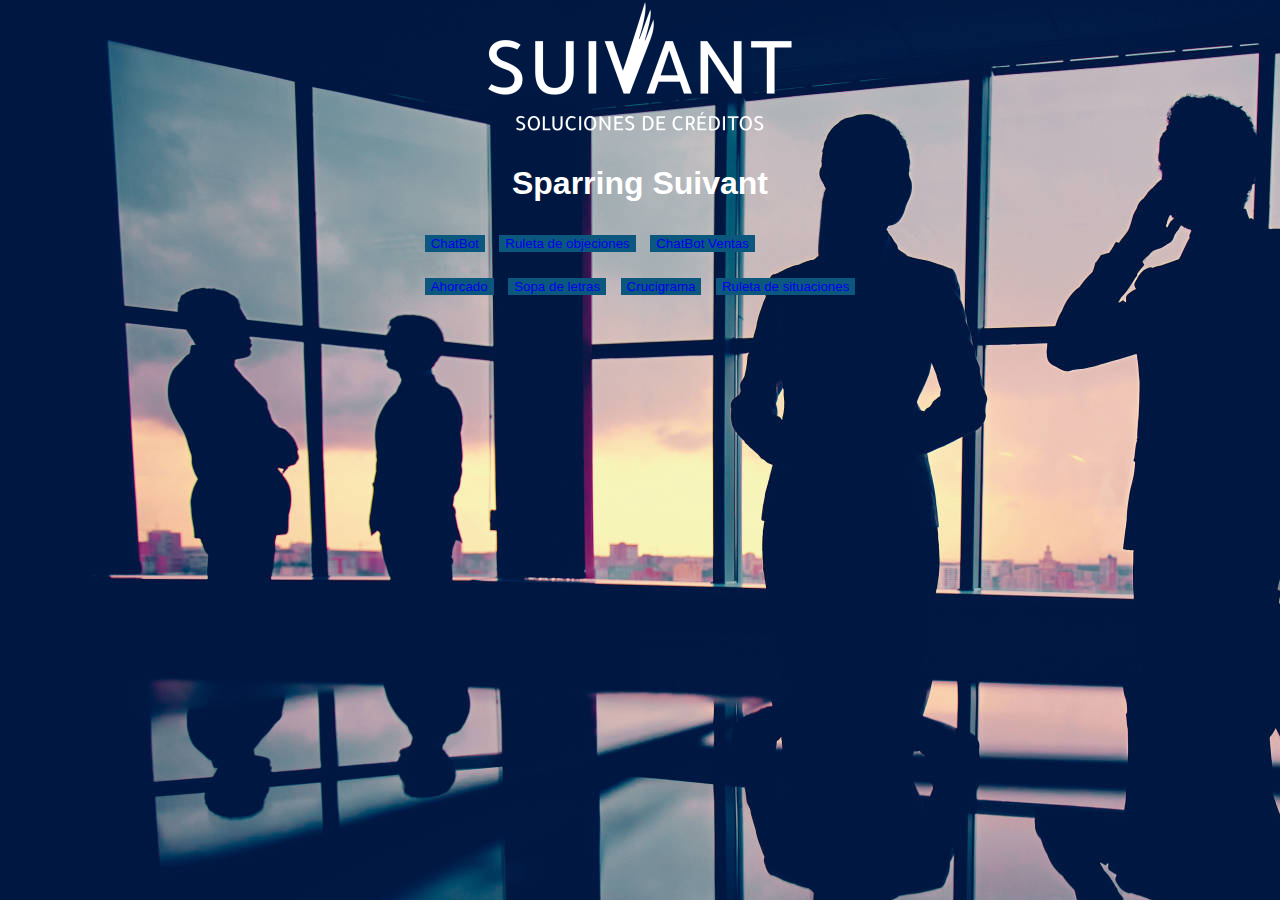
<file: index.html>
<!DOCTYPE html>
<html lang="es">
<head>
<meta charset="UTF-8">
<meta name="viewport" content="width=device-width, initial-scale=1.0">
<title>Formación Suivant</title>
<link href="https://cdn.jsdelivr.net/npm/bootstrap@5.3.2/dist/css/bootstrap.min.css" rel="stylesheet" integrity="sha384-T3c6CoIi6uLrA9TneNEoa7RxnatzjcDSCmG1MXxSR1GAsXEV/Dwwykc2MPK8M2HN" crossorigin="anonymous">
<link rel="stylesheet" href="styles.css">
<link href="https://unpkg.com/aos@2.3.1/dist/aos.css" rel="stylesheet">
</head>
<body class="center">

<header>
    <div class="encabezado">
        <a href="#">
            <img  data-aos="flip-left"
            data-aos-easing="ease-out-cubic"
            data-aos-duration="2000" src="./assets/logo-suivant.png" alt="logoSuivant" class="logo">
        </a>
    <h1 class="color-white">Sparring Suivant</h1>
</header>

<main>
    <div class="margin">
        <button type="button" class="btn btn-primary">
            <a class="nav-link" href="./pages/chatbot.html">ChatBot</a>
        </button>

        <button type="button" class="btn btn-primary">
            <a class="nav-link" href="./pages/ruleta.html">Ruleta de objeciones</a>
        </button>

        <button type="button" class="btn btn-primary">
            <a class="nav-link" href="./pages/chatbot-ventas.html">ChatBot Ventas</a>
        </button>
    </div>
    <div class="margin">
        <button type="button" class="btn btn-primary">
            <a class="nav-link" href="./pages/ahorcado.html">Ahorcado</a>
        </button>
        <button type="button" class="btn btn-primary">
            <a class="nav-link" href="./pages/sopa-de-letras.html">Sopa de letras</a>
        </button>
        <button type="button" class="btn btn-primary">
            <a class="nav-link" href="./pages/cruci.html">Crucigrama</a>
        </button>
        <button type="button" class="btn btn-primary">
            <a class="nav-link" href="./pages/situaciones.html">Ruleta de situaciones</a>
        </button>
        
    </div>
</main>

</body>
<script src="https://cdn.jsdelivr.net/npm/bootstrap@5.3.2/dist/js/bootstrap.bundle.min.js" integrity="sha384-C6RzsynM9kWDrMNeT87bh95OGNyZPhcTNXj1NW7RuBCsyN/o0jlpcV8Qyq46cDfL" crossorigin="anonymous"></script>
<script src="https://unpkg.com/aos@2.3.1/dist/aos.js"></script>
  <script>
    AOS.init();
  </script>
</html>
</file>
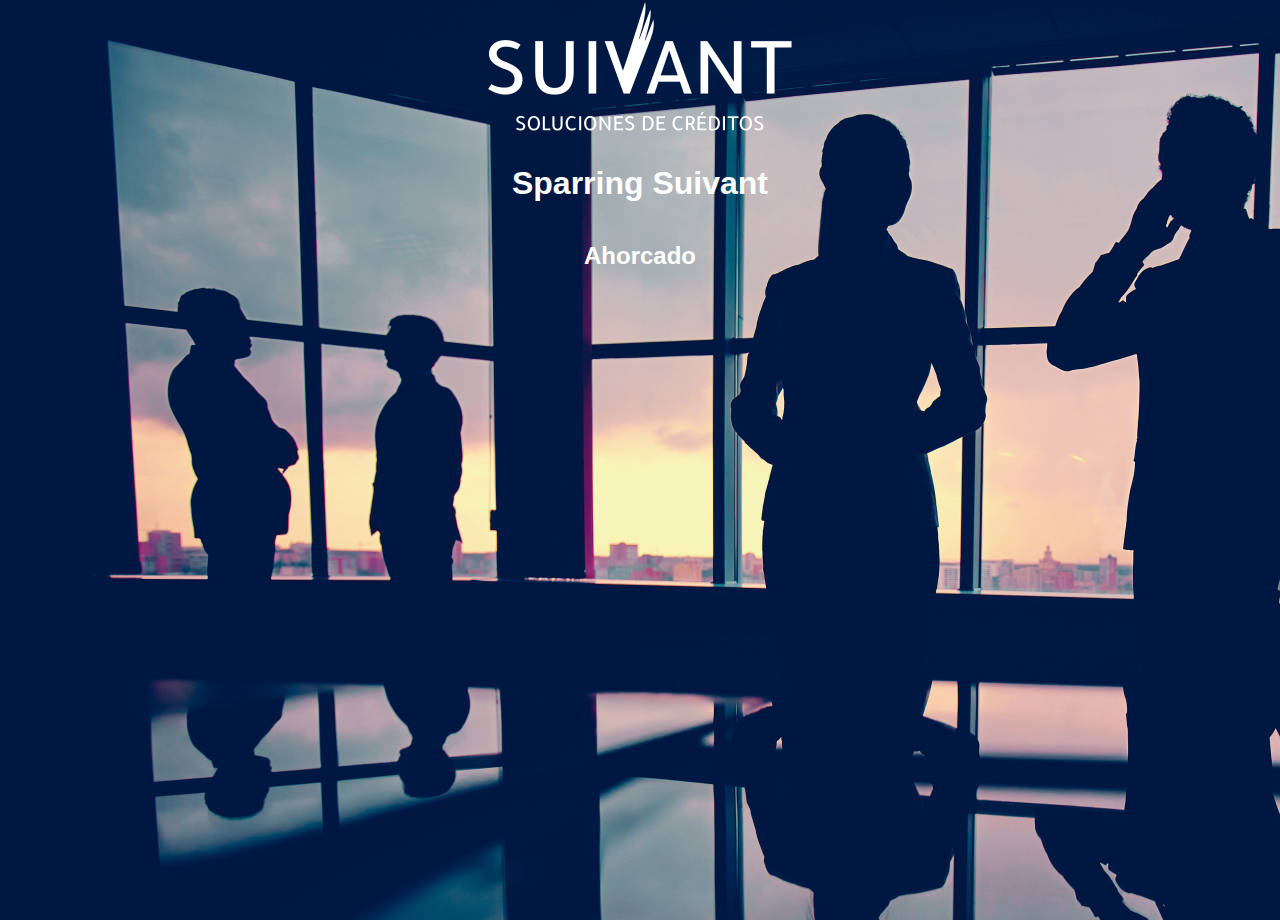
<file: pages/ahorcado.html>
<!DOCTYPE html>
<html lang="es">
<head>
<meta charset="UTF-8">
<meta name="viewport" content="width=device-width, initial-scale=1.0">
<title>Formación Suivant</title>
<link href="https://cdn.jsdelivr.net/npm/bootstrap@5.3.2/dist/css/bootstrap.min.css" rel="stylesheet" integrity="sha384-T3c6CoIi6uLrA9TneNEoa7RxnatzjcDSCmG1MXxSR1GAsXEV/Dwwykc2MPK8M2HN" crossorigin="anonymous">
<link rel="stylesheet" href="../styles.css">
<link href="https://unpkg.com/aos@2.3.1/dist/aos.css" rel="stylesheet">
</head>
<body class="center">

<header>
    <div class="encabezado">
        <a href="../index.html">
            <img  data-aos="flip-left"
            data-aos-easing="ease-out-cubic"
            data-aos-duration="2000" src="../assets/logo-suivant.png" alt="logoSuivant" class="logo">
        </a>
    <h1 class="color-white">Sparring Suivant</h1>
</header>

<div>
    <h2 class="color-white">Ahorcado</h2>
</div>

<div class="chatbot">
    <iframe style="max-width:90%" src="https://wordwall.net/es/embed/57ee5d32115a4911ae8daa28610daab9?themeId=44&templateId=73&fontStackId=0" width="850" height="600" frameborder="0" allowfullscreen></iframe>
</div>

</body>
<script src="https://cdn.jsdelivr.net/npm/bootstrap@5.3.2/dist/js/bootstrap.bundle.min.js" integrity="sha384-C6RzsynM9kWDrMNeT87bh95OGNyZPhcTNXj1NW7RuBCsyN/o0jlpcV8Qyq46cDfL" crossorigin="anonymous"></script>
<script src="https://unpkg.com/aos@2.3.1/dist/aos.js"></script>
  <script>
    AOS.init();
  </script>
</html>
</file>
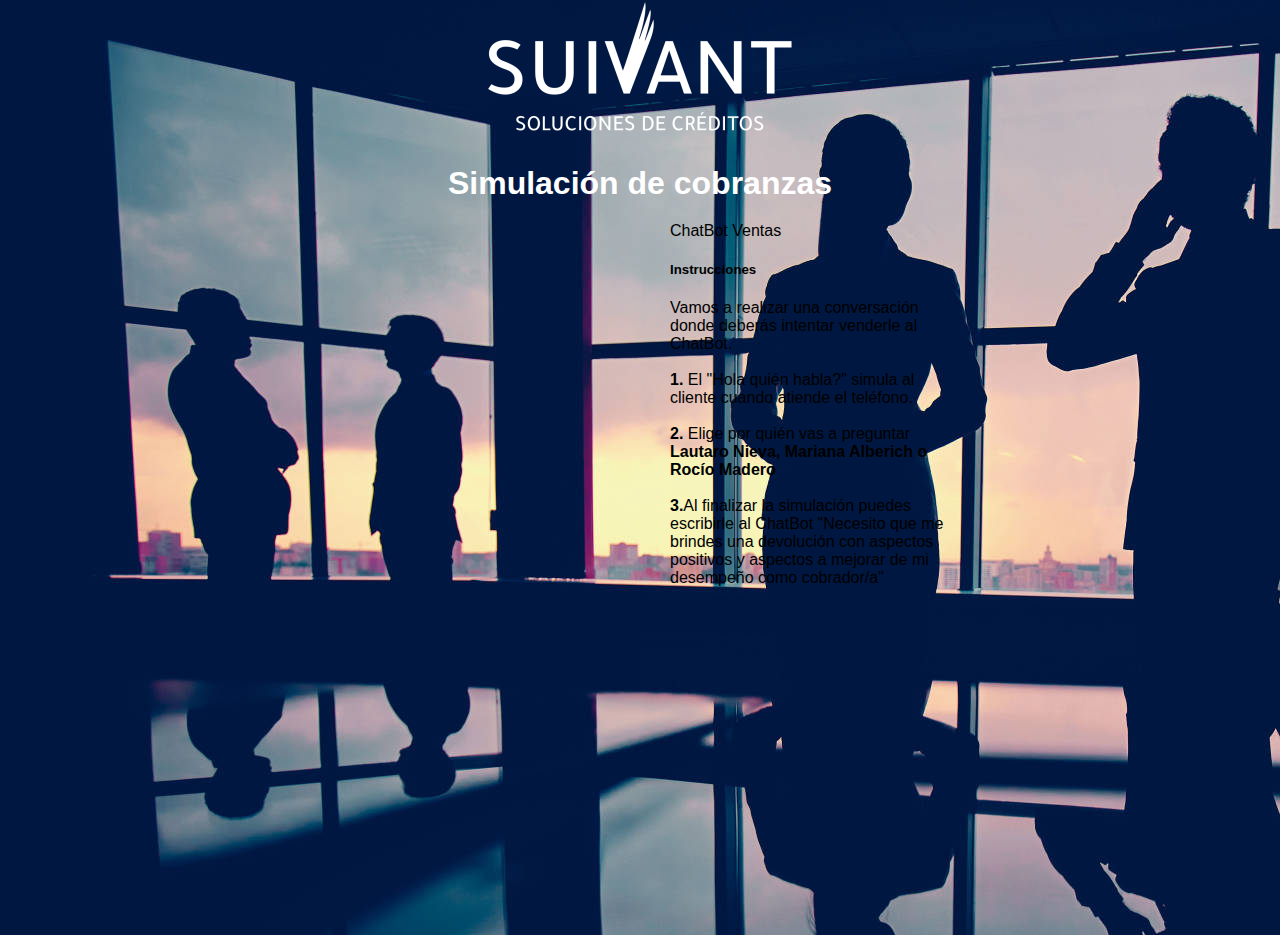
<file: pages/chatbot-ventas.html>
<!DOCTYPE html>
<html lang="es">
<head>
<meta charset="UTF-8">
<meta name="viewport" content="width=device-width, initial-scale=1.0">
<title>Formación Suivant</title>
<link href="https://cdn.jsdelivr.net/npm/bootstrap@5.3.2/dist/css/bootstrap.min.css" rel="stylesheet" integrity="sha384-T3c6CoIi6uLrA9TneNEoa7RxnatzjcDSCmG1MXxSR1GAsXEV/Dwwykc2MPK8M2HN" crossorigin="anonymous">
<link rel="stylesheet" href="../styles.css">
<link href="https://unpkg.com/aos@2.3.1/dist/aos.css" rel="stylesheet">
</head>
<body>

<header class="center">
    <div class="encabezado">
        <a href="../index.html">
            <img  data-aos="flip-left"
            data-aos-easing="ease-out-cubic"
            data-aos-duration="2000" src="../assets/logo-suivant.png" alt="logoSuivant" class="logo">
        </a>
    </div>
    <h1 class="color-white cuadrado">Simulación de cobranzas</h1>
</header>
<div class="row">

    <div class="chatbot">
        <iframe
        src="https://www.chatbase.co/chatbot-iframe/EMzGVdh8jb6IEJ5PBLIqp"
        width= "550px"
        style="height: 683px; min-height: 683px"
        frameborder="0"
        ></iframe>
    </div>

    <div class="card text-bg-dark mb-3" style="max-width: 18rem;">
        <div class="card-header">ChatBot Ventas</div>
        <div class="card-body">
          <h5 class="card-title">Instrucciones</h5>
          <p class="card-text">Vamos a realizar una conversación donde deberás intentar venderle al ChatBot. <br>
            <br>
            <span>1.</span> El "Hola quién habla?" simula al cliente cuando atiende el teléfono. <br>  
            <br>     
            <span>2.</span> Elige por quién vas a preguntar <span>Lautaro Nieva, Mariana Alberich o Rocío Madero</span> <br>
            <br>
            <span>3.</span>Al finalizar la simulación puedes escribirle al ChatBot "Necesito que me brindes una devolución con aspectos positivos y aspectos a mejorar de mi desempeño como cobrador/a"</p>
        </div>
      </div>
</div>




</body>
<script src="https://cdn.jsdelivr.net/npm/bootstrap@5.3.2/dist/js/bootstrap.bundle.min.js" integrity="sha384-C6RzsynM9kWDrMNeT87bh95OGNyZPhcTNXj1NW7RuBCsyN/o0jlpcV8Qyq46cDfL" crossorigin="anonymous"></script>
<script src="https://unpkg.com/aos@2.3.1/dist/aos.js"></script>
  <script>
    AOS.init();
  </script>
</html>
</file>
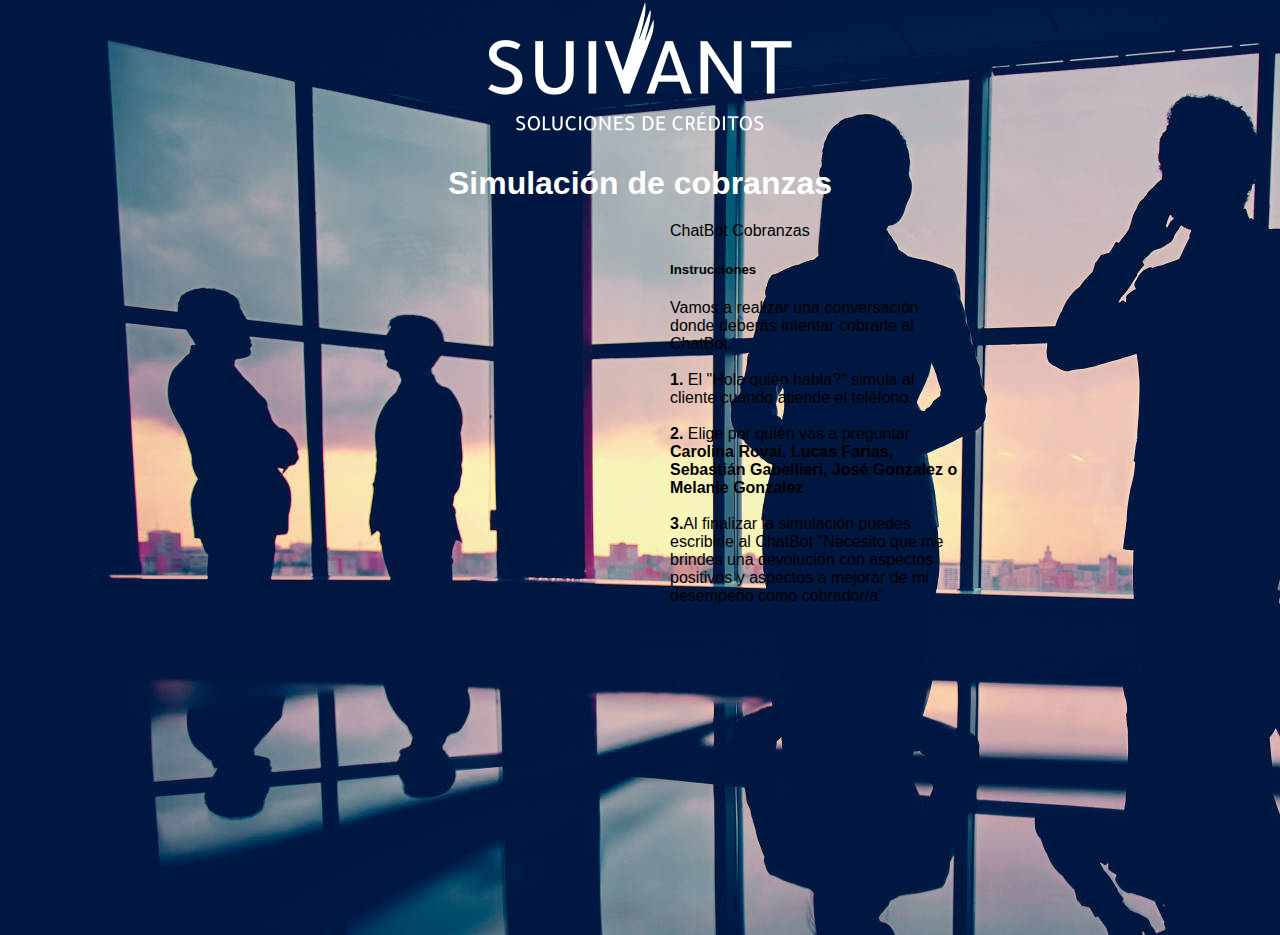
<file: pages/chatbot.html>
<!DOCTYPE html>
<html lang="es">
<head>
<meta charset="UTF-8">
<meta name="viewport" content="width=device-width, initial-scale=1.0">
<title>Formación Suivant</title>
<link href="https://cdn.jsdelivr.net/npm/bootstrap@5.3.2/dist/css/bootstrap.min.css" rel="stylesheet" integrity="sha384-T3c6CoIi6uLrA9TneNEoa7RxnatzjcDSCmG1MXxSR1GAsXEV/Dwwykc2MPK8M2HN" crossorigin="anonymous">
<link rel="stylesheet" href="../styles.css">
<link href="https://unpkg.com/aos@2.3.1/dist/aos.css" rel="stylesheet">
</head>
<body>

<header class="center">
    <div class="encabezado">
        <a href="../index.html">
            <img  data-aos="flip-left"
            data-aos-easing="ease-out-cubic"
            data-aos-duration="2000" src="../assets/logo-suivant.png" alt="logoSuivant" class="logo">
        </a>
    </div>
    <h1 class="color-white">Simulación de cobranzas</h1>
</header>
<div class="row">

    <div class="chatbot">
        <iframe
        src="https://www.chatbase.co/chatbot-iframe/DWsuSGCpJK69sv_OhnSRc"
        width= "550px"
        style="height: 683px; min-height: 683px"
        frameborder="0"
        ></iframe>
    </div>

    <div class="card text-bg-dark mb-3" style="max-width: 18rem;">
        <div class="card-header">ChatBot Cobranzas</div>
        <div class="card-body">
          <h5 class="card-title">Instrucciones</h5>
          <p class="card-text">Vamos a realizar una conversación donde deberás intentar cobrarle al ChatBot. <br>
            <br>
            <span>1.</span> El "Hola quién habla?" simula al cliente cuando atiende el teléfono. <br>  
            <br>     
            <span>2.</span> Elige por quién vas a preguntar <span>Carolina Rovai, Lucas Farias, Sebastián Gabellieri, José Gonzalez o Melanie Gonzalez</span> <br>
            <br>
            <span>3.</span>Al finalizar la simulación puedes escribirle al ChatBot "Necesito que me brindes una devolución con aspectos positivos y aspectos a mejorar de mi desempeño como cobrador/a"</p>
        </div>
      </div>
</div>




</body>
<script src="https://cdn.jsdelivr.net/npm/bootstrap@5.3.2/dist/js/bootstrap.bundle.min.js" integrity="sha384-C6RzsynM9kWDrMNeT87bh95OGNyZPhcTNXj1NW7RuBCsyN/o0jlpcV8Qyq46cDfL" crossorigin="anonymous"></script>
<script src="https://unpkg.com/aos@2.3.1/dist/aos.js"></script>
  <script>
    AOS.init();
  </script>
</html>
</file>
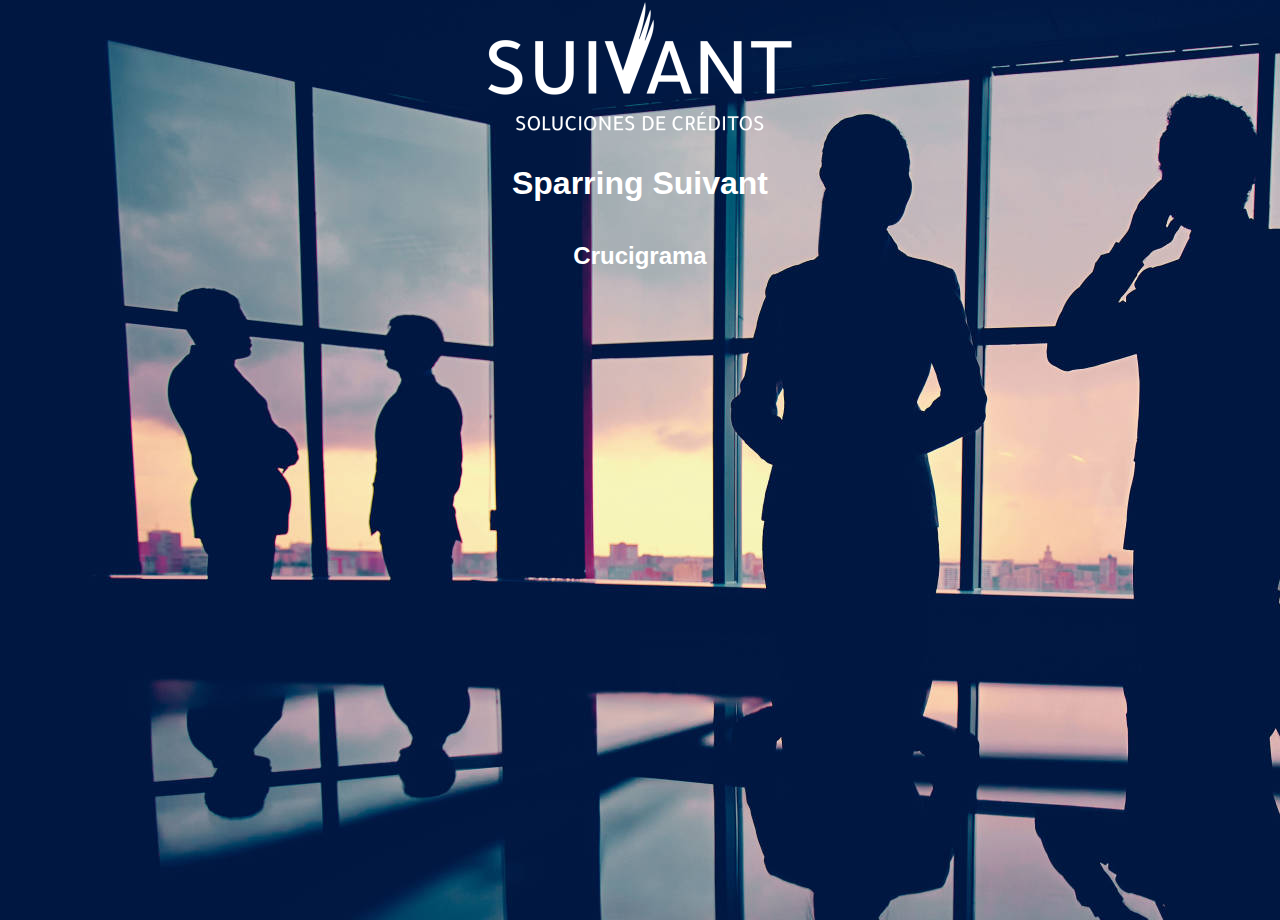
<file: pages/cruci.html>
<!DOCTYPE html>
<html lang="es">
<head>
<meta charset="UTF-8">
<meta name="viewport" content="width=device-width, initial-scale=1.0">
<title>Formación Suivant</title>
<link href="https://cdn.jsdelivr.net/npm/bootstrap@5.3.2/dist/css/bootstrap.min.css" rel="stylesheet" integrity="sha384-T3c6CoIi6uLrA9TneNEoa7RxnatzjcDSCmG1MXxSR1GAsXEV/Dwwykc2MPK8M2HN" crossorigin="anonymous">
<link rel="stylesheet" href="../styles.css">
<link href="https://unpkg.com/aos@2.3.1/dist/aos.css" rel="stylesheet">
</head>
<body class="center">

<header>
    <div class="encabezado">
        <a href="../index.html">
            <img  data-aos="flip-left"
            data-aos-easing="ease-out-cubic"
            data-aos-duration="2000" src="../assets/logo-suivant.png" alt="logoSuivant" class="logo">
        </a>
    <h1 class="color-white">Sparring Suivant</h1>
</header>

<div>
    <h2 class="color-white">Crucigrama</h2>
</div>

<div class="chatbot">
    <iframe style="max-width:90%" src="https://wordwall.net/es/embed/20c8dc99b1ed47caadb78314ddd56b07?themeId=1&templateId=11&fontStackId=0" width="850" height="600" frameborder="0" allowfullscreen></iframe>
</div>

</body>
<script src="https://cdn.jsdelivr.net/npm/bootstrap@5.3.2/dist/js/bootstrap.bundle.min.js" integrity="sha384-C6RzsynM9kWDrMNeT87bh95OGNyZPhcTNXj1NW7RuBCsyN/o0jlpcV8Qyq46cDfL" crossorigin="anonymous"></script>
<script src="https://unpkg.com/aos@2.3.1/dist/aos.js"></script>
  <script>
    AOS.init();
  </script>
</html>
</file>
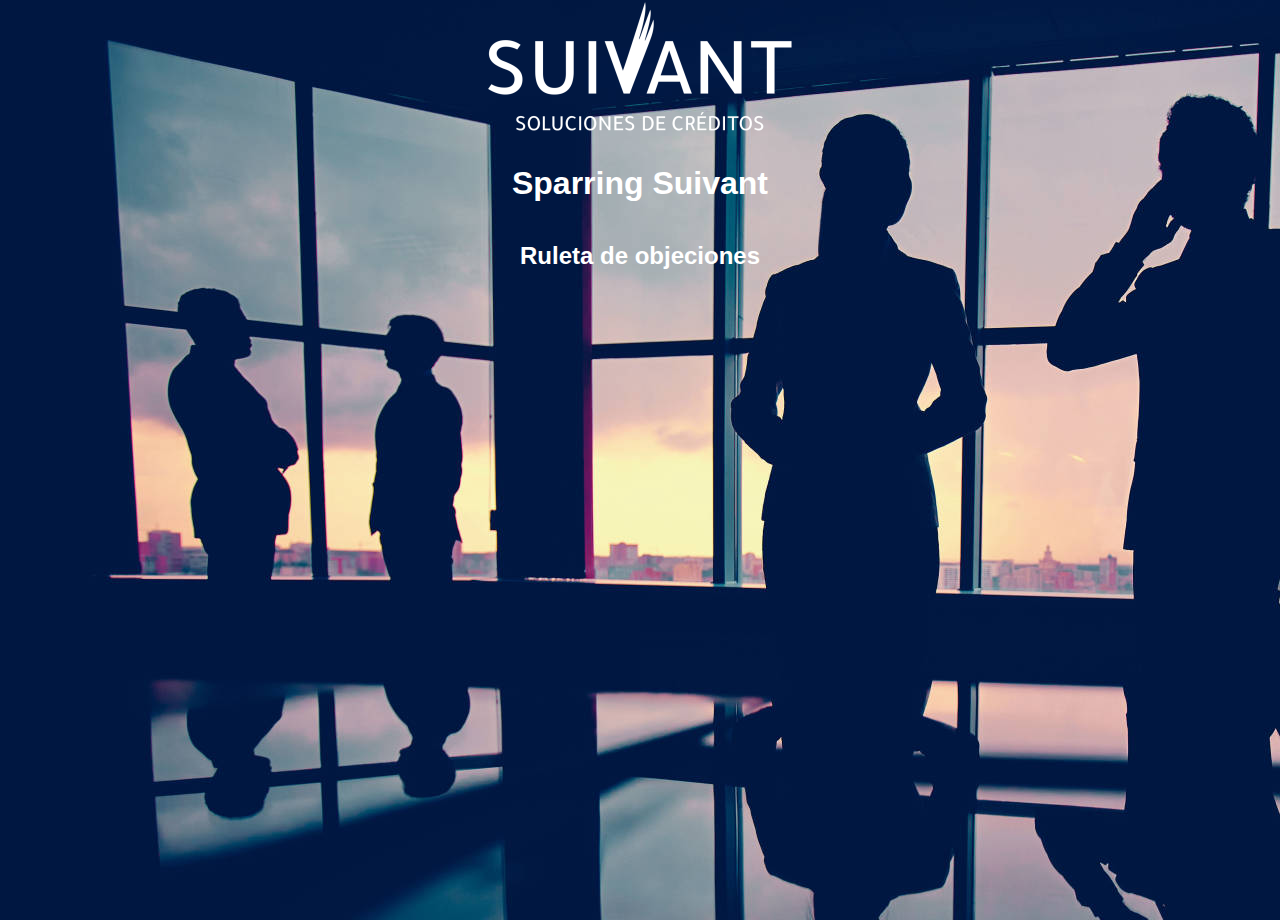
<file: pages/ruleta.html>
<!DOCTYPE html>
<html lang="es">
<head>
<meta charset="UTF-8">
<meta name="viewport" content="width=device-width, initial-scale=1.0">
<title>Formación Suivant</title>
<link href="https://cdn.jsdelivr.net/npm/bootstrap@5.3.2/dist/css/bootstrap.min.css" rel="stylesheet" integrity="sha384-T3c6CoIi6uLrA9TneNEoa7RxnatzjcDSCmG1MXxSR1GAsXEV/Dwwykc2MPK8M2HN" crossorigin="anonymous">
<link rel="stylesheet" href="../styles.css">
<link href="https://unpkg.com/aos@2.3.1/dist/aos.css" rel="stylesheet">
</head>
<body class="center">

<header>
    <div class="encabezado">
        <a href="../index.html">
            <img  data-aos="flip-left"
            data-aos-easing="ease-out-cubic"
            data-aos-duration="2000" src="../assets/logo-suivant.png" alt="logoSuivant" class="logo">
        </a>
    <h1 class="color-white">Sparring Suivant</h1>
</header>

<div>
    <h2 class="color-white">Ruleta de objeciones</h2>
</div>

<div class="chatbot">
    <iframe style="max-width:90%" src="https://wordwall.net/es/embed/42d605f20d4948e0915d993e78288e26?themeId=1&templateId=8&fontStackId=0" width="850" height="600" frameborder="0" allowfullscreen></iframe>
</div>

</body>
<script src="https://cdn.jsdelivr.net/npm/bootstrap@5.3.2/dist/js/bootstrap.bundle.min.js" integrity="sha384-C6RzsynM9kWDrMNeT87bh95OGNyZPhcTNXj1NW7RuBCsyN/o0jlpcV8Qyq46cDfL" crossorigin="anonymous"></script>
<script src="https://unpkg.com/aos@2.3.1/dist/aos.js"></script>
  <script>
    AOS.init();
  </script>
</html>
</file>
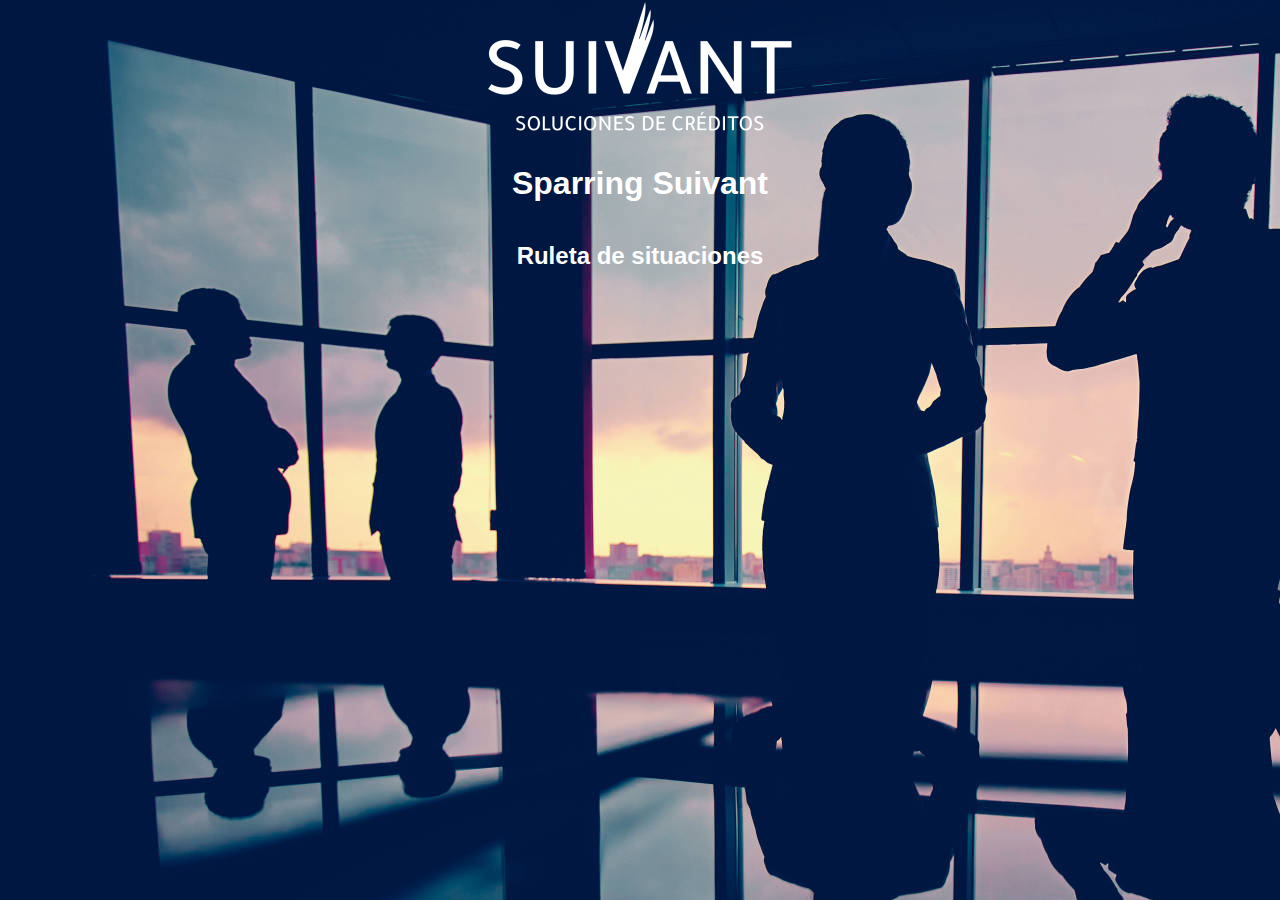
<file: pages/situaciones.html>
<!DOCTYPE html>
<html lang="es">
<head>
<meta charset="UTF-8">
<meta name="viewport" content="width=device-width, initial-scale=1.0">
<title>Formación Suivant</title>
<link href="https://cdn.jsdelivr.net/npm/bootstrap@5.3.2/dist/css/bootstrap.min.css" rel="stylesheet" integrity="sha384-T3c6CoIi6uLrA9TneNEoa7RxnatzjcDSCmG1MXxSR1GAsXEV/Dwwykc2MPK8M2HN" crossorigin="anonymous">
<link rel="stylesheet" href="../styles.css">
<link href="https://unpkg.com/aos@2.3.1/dist/aos.css" rel="stylesheet">
</head>
<body class="center">

<header>
    <div class="encabezado">
        <a href="../index.html">
            <img  data-aos="flip-left"
            data-aos-easing="ease-out-cubic"
            data-aos-duration="2000" src="../assets/logo-suivant.png" alt="logoSuivant" class="logo">
        </a>
    <h1 class="color-white">Sparring Suivant</h1>
</header>

<div>
    <h2 class="color-white">Ruleta de situaciones</h2>
</div>

<div class="chatbot">
    <iframe style="max-width:90%" src="https://wordwall.net/es/embed/572879d62c574670a91f15ede77b2b1f?themeId=1&templateId=8&fontStackId=0" width="500" height="380" frameborder="0" allowfullscreen></iframe>
</div>

</body>
<script src="https://cdn.jsdelivr.net/npm/bootstrap@5.3.2/dist/js/bootstrap.bundle.min.js" integrity="sha384-C6RzsynM9kWDrMNeT87bh95OGNyZPhcTNXj1NW7RuBCsyN/o0jlpcV8Qyq46cDfL" crossorigin="anonymous"></script>
<script src="https://unpkg.com/aos@2.3.1/dist/aos.js"></script>
  <script>
    AOS.init();
  </script>
</html>
</file>
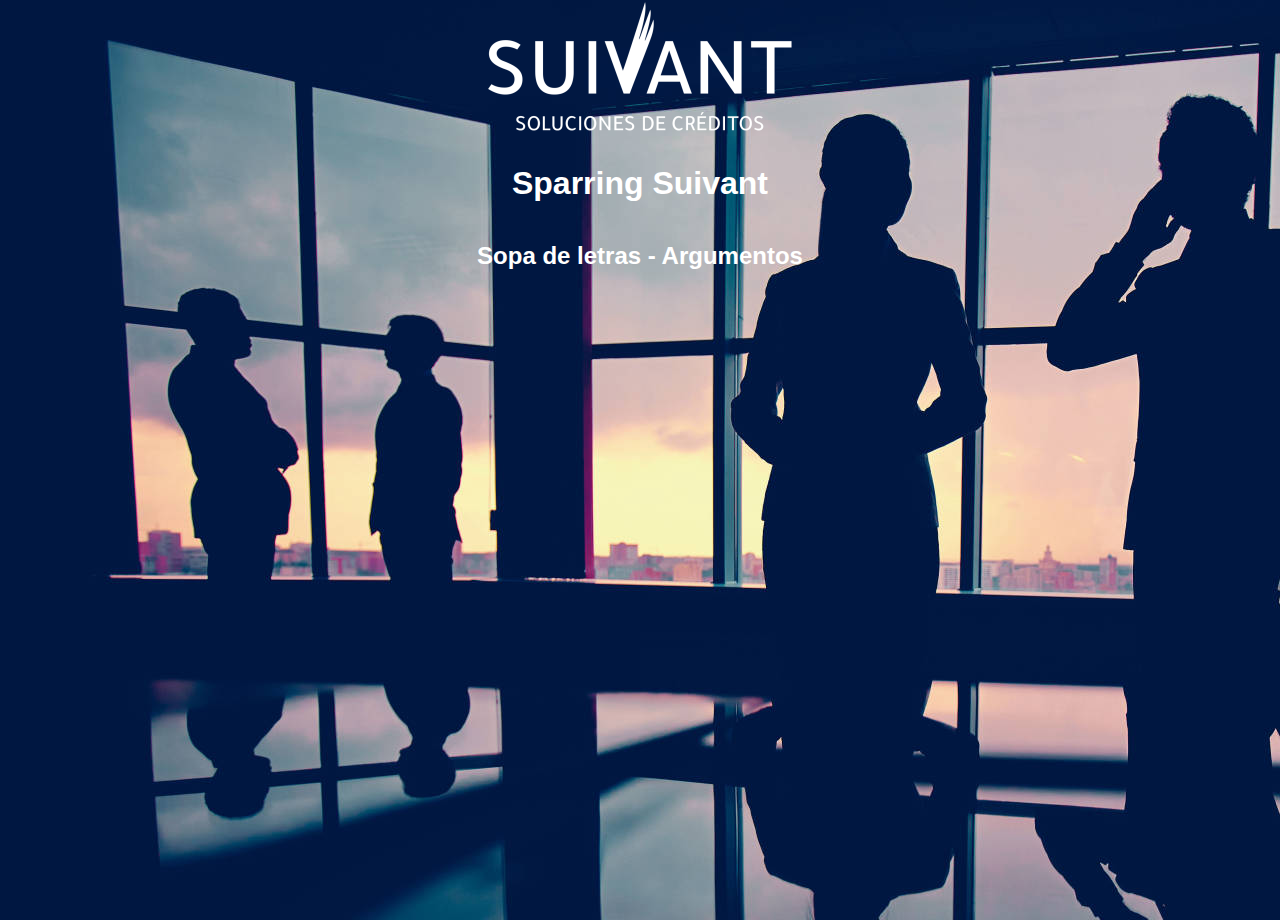
<file: pages/sopa-de-letras.html>
<!DOCTYPE html>
<html lang="es">
<head>
<meta charset="UTF-8">
<meta name="viewport" content="width=device-width, initial-scale=1.0">
<title>Formación Suivant</title>
<link href="https://cdn.jsdelivr.net/npm/bootstrap@5.3.2/dist/css/bootstrap.min.css" rel="stylesheet" integrity="sha384-T3c6CoIi6uLrA9TneNEoa7RxnatzjcDSCmG1MXxSR1GAsXEV/Dwwykc2MPK8M2HN" crossorigin="anonymous">
<link rel="stylesheet" href="../styles.css">
<link href="https://unpkg.com/aos@2.3.1/dist/aos.css" rel="stylesheet">
</head>
<body class="center">

<header>
    <div class="encabezado">
        <a href="../index.html">
            <img  data-aos="flip-left"
            data-aos-easing="ease-out-cubic"
            data-aos-duration="2000" src="../assets/logo-suivant.png" alt="logoSuivant" class="logo">
        </a>
    <h1 class="color-white">Sparring Suivant</h1>
</header>

<div>
    <h2 class="color-white">Sopa de letras - Argumentos</h2>
</div>

<div class="chatbot">
    <iframe style="max-width:90%" src="https://wordwall.net/es/embed/4466e5c03b884f1f93d387a3387b86cd?themeId=2&templateId=10&fontStackId=0" width="850" height="600" frameborder="0" allowfullscreen></iframe>
</div>

</body>
<script src="https://cdn.jsdelivr.net/npm/bootstrap@5.3.2/dist/js/bootstrap.bundle.min.js" integrity="sha384-C6RzsynM9kWDrMNeT87bh95OGNyZPhcTNXj1NW7RuBCsyN/o0jlpcV8Qyq46cDfL" crossorigin="anonymous"></script>
<script src="https://unpkg.com/aos@2.3.1/dist/aos.js"></script>
  <script>
    AOS.init();
  </script>
</html>
</file>
<file: styles.css>
body {
	background-image: url(./assets/estudio-suivant.jpg);
	padding: 0;
	margin: 0;
	box-sizing: content-box;
	font-family: Verdana, Geneva, Tahoma, sans-serif;
	
}

.center{
	display: flex;
	flex-direction: column;
	justify-content: center;
	align-items: center;
}

header {
	display: flex;
	flex-direction: column;
	flex-wrap: wrap;

	}

main{

	display: flex;
	flex-direction: column;
	flex-wrap: wrap;

}



.margin{
	margin: 8px;
}

.color-white{
	color: white;
	text-align: center;
	font-family: Verdana, Geneva, Tahoma, sans-serif;
	font-weight: bold;
	margin: 20px;
}

.chatbot{
	display: flex;
	justify-content: space-around;
	align-items: center;
	margin-bottom: 20px;
	width: 50%;
	margin: 15px;
}

.btn{
	margin: 5px;
	background-color: #0b577e;
	border: black;
}

.btn:hover{
	background-color: gray;
	border: 1px solid white;
}

span{
	font-weight: bold;
}

li{
	text-decoration: none;
	list-style-type: none;
}

.nav-link{
	text-decoration: none;
	list-style-type: none;
}

.row{
	display: flex;
	flex-direction: row;
}
</file>
